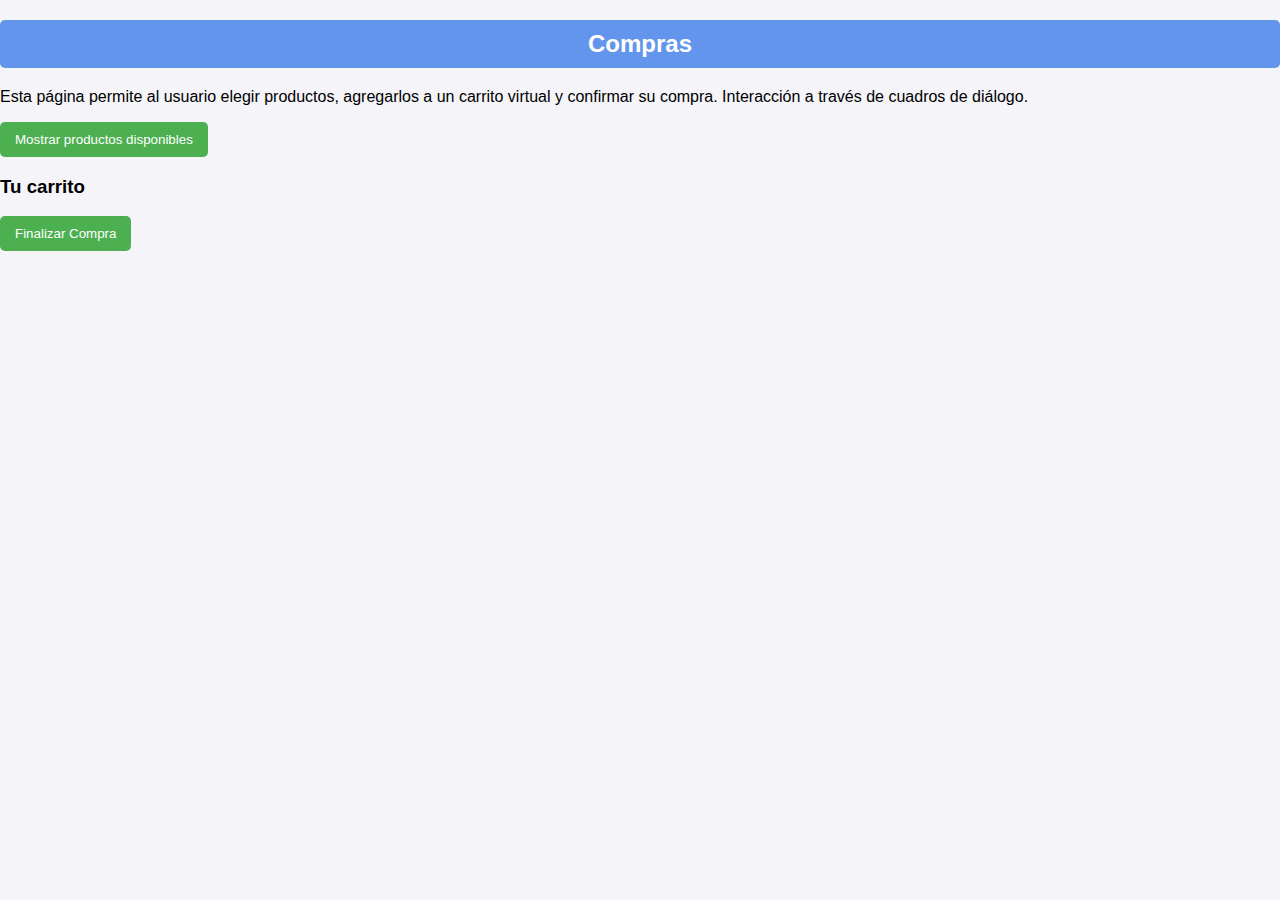
<file: PROYECTO1+SANAGUA/index.html>
<!DOCTYPE html>
<html lang="es">
<head>
  <meta charset="UTF-8" />
  <meta name="viewport" content="width=device-width, initial-scale=1.0"/>
  <title>Simulador de Tienda Virtual</title>
  <script src="main.js" defer></script>
  <link rel="stylesheet" href="style.css">
</head>
<body>
  <h2>Compras</h2>
  <p>
    Esta página permite al usuario elegir productos, agregarlos a un carrito virtual y confirmar su compra.
    Interacción a través de cuadros de diálogo.
  </p>

  <!-- Botón para mostrar los productos -->
  <div id="productos">
    <button id="mostrarProductosBtn">Mostrar productos disponibles</button>
    <ul id="listaProductos"></ul>
  </div>

  <!-- Sección del carrito -->
  <div id="carrito">
    <h3>Tu carrito</h3>
    <ul id="carritoLista"></ul>
    <button id="finalizarCompraBtn">Finalizar Compra</button>
  </div>
</body>
</html>
</file>
<file: PROYECTO1+SANAGUA/style.css>
body {
  font-family: Arial, sans-serif;
  background-color: #f4f4f9;
  margin: 0;
  padding: 0;
}

h2 {
  background-color: cornflowerblue;
  color: white;
  padding: 10px;
  border-radius: 5px;
  text-align: center;
}

button {
  padding: 10px 15px;
  background-color: #4CAF50;
  color: white;
  border: none;
  cursor: pointer;
  border-radius: 5px;
}

button:hover {
  background-color: #45a049;
}

ul {
  list-style-type: none;
  padding: 0;
}

li {
  margin: 10px 0;
}
</file>
